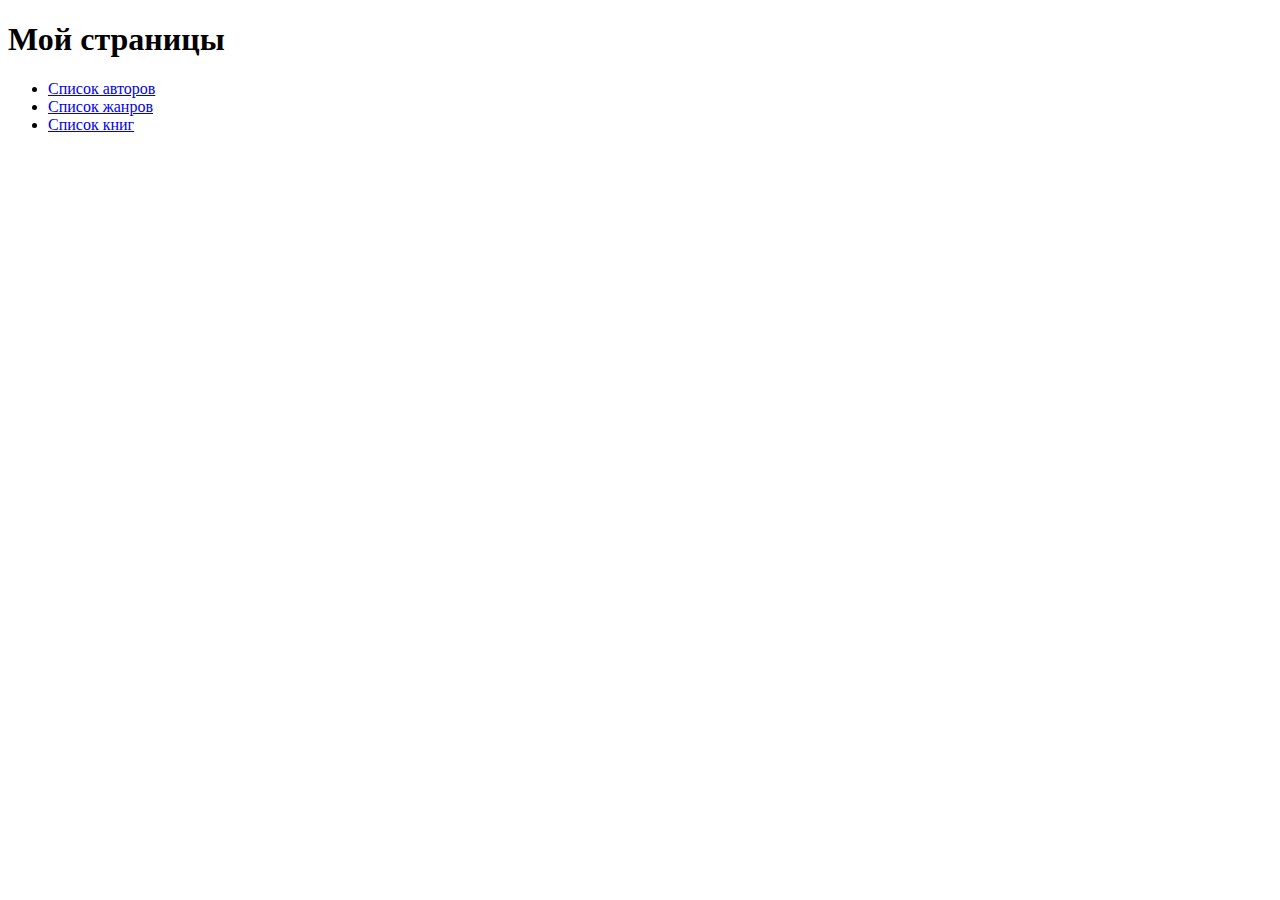
<file: src/main/resources/templates/index.html>
<!DOCTYPE html>
<html lang="en">
<head>
    <meta charset="UTF-8">
    <title>Title</title>
</head>
<body>
    <h1>Мой страницы</h1>
    <ul>
        <li><a href="author-list">Список авторов</a></li>
        <li><a href="genre-list">Список жанров</a></li>
        <li><a href="book-list">Список книг</a></li>
    </ul>
</body>
</html>
</file>
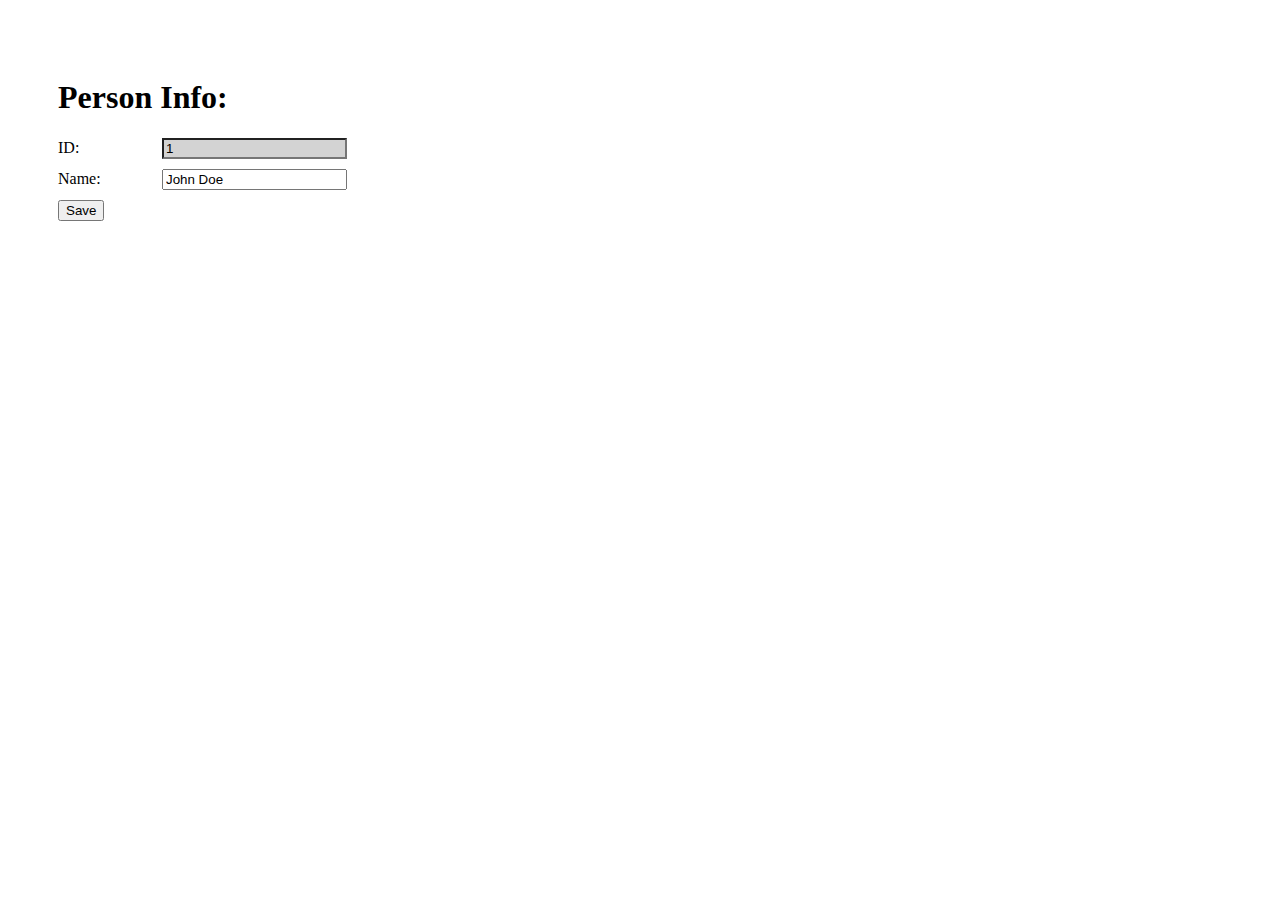
<file: src/main/resources/templates/author-edit.html>
<!DOCTYPE html>
<html lang="en" xmlns:th="http://www.thymeleaf.org">
<head>
    <meta charset="UTF-8">
    <title>Edit Author</title>
    <style type="text/css">
        body {
            padding: 50px;
        }

        label {
            display: inline-block;
            width: 100px;
        }

        input:read-only {
            background: lightgray;
        }

        .row {
            margin-top: 10px;
        }
    </style>
</head>
<body>

<form id="edit-form" th:action="@{/author-edit(id=${author.id})}" th:method="post" action="author-edit">
    <h1>Person Info:</h1>

    <div class="row">
        <label for="id-input">ID:</label>
        <input id="id-input" type="text" readonly="readonly" th:value="${author.id}" value="1"/>
    </div>

    <div class="row">
        <label for="holder-input">Name:</label>
        <input id="holder-input" name="name" type="text" th:value="${author.name}" value="John Doe"/>
    </div>

    <div class="row">
        <button type="submit">Save</button>
    </div>
</form>

</body>
</html>
</file>
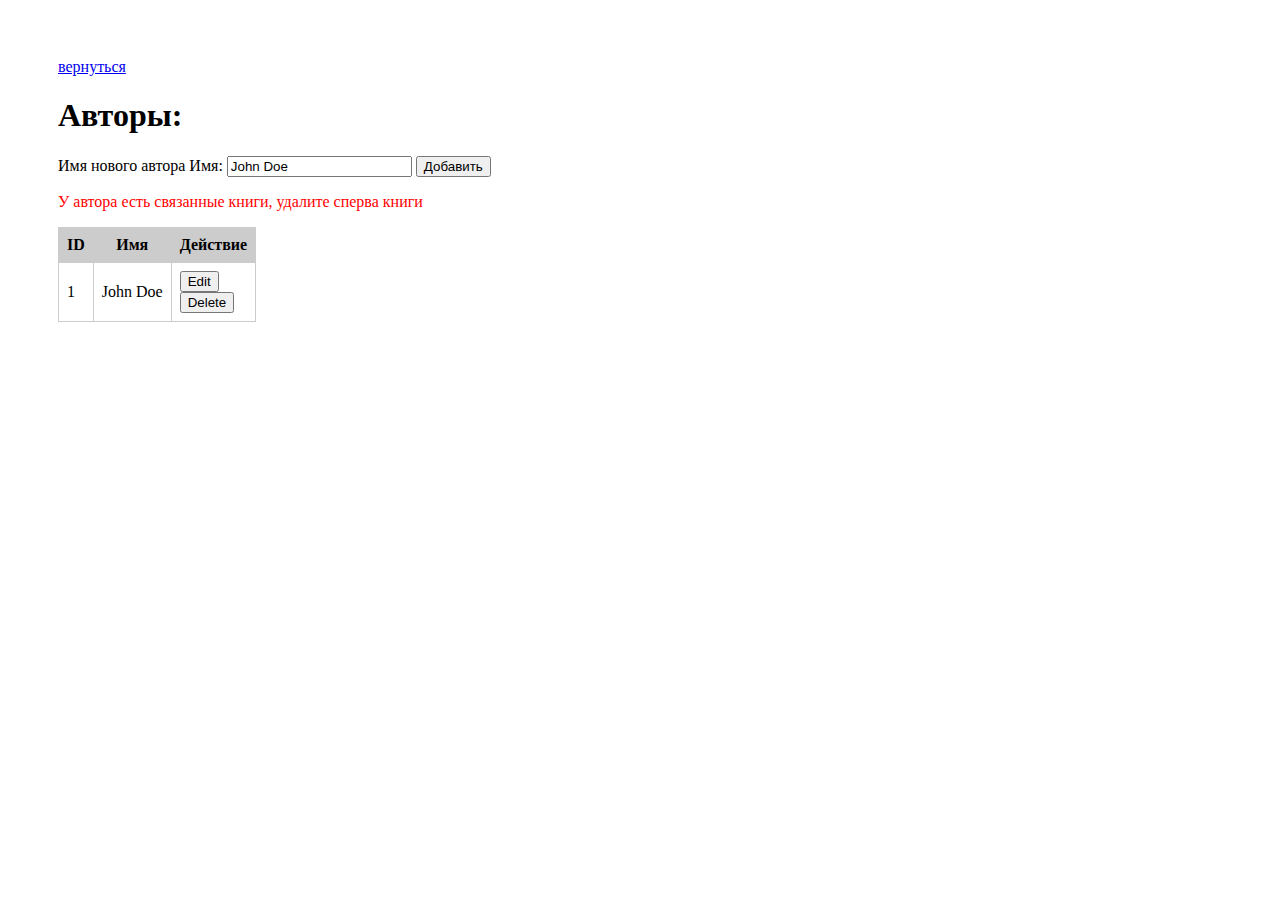
<file: src/main/resources/templates/author-list.html>
<!DOCTYPE html>
<html lang="en" xmlns:th="http://www.thymeleaf.org">
<head>
    <meta charset="UTF-8">
    <title>Author list</title>
    <link rel="stylesheet" type="text/css" href="../static/css/style.css" th:href="@{/css/style.css}">
</head>
<body>
<a href="/" th:href="@{/}">вернуться</a>
<h1>Авторы:</h1>
<form id="create-form" th:action="@{/author-new}" th:method="post" action="author-new">
    <div class="row">
        <label for="holder-input">Имя нового автора Имя:</label>
        <input id="holder-input" name="name" type="text" th:value="${author.name}" value="John Doe"/>
        <button type="submit">Добавить</button>
    </div>
</form>

<p th:if="${showDelMess == true}" style="color:red">У автора есть связанные книги, удалите сперва книги</p>

<table>
    <thead>
    <tr>
        <th>ID</th>
        <th>Имя</th>
        <th>Действие</th>
    </tr>
    </thead>
    <tbody>
    <tr class="list" th:each="author : ${authors}">
        <td th:text="${author.id}">1</td>
        <td th:text="${author.name}">John Doe</td>
        <td>
            <form th:action="@{/author-edit(id=${author.id})}" method="get" action="/author-edit">
                <input type="hidden" th:value="${author.id}" name="id"/>
                <button type="submit">Edit</button>
            </form>
            <form th:action="@{/author-delete}" method="post" action="/author-delete">
                <input type="hidden" th:value="${author.id}" name="id"/>
                <button type="submit">Delete</button>
            </form>
        </td>
    </tr>
    </tbody>
</table>


</body>
</html>
</file>
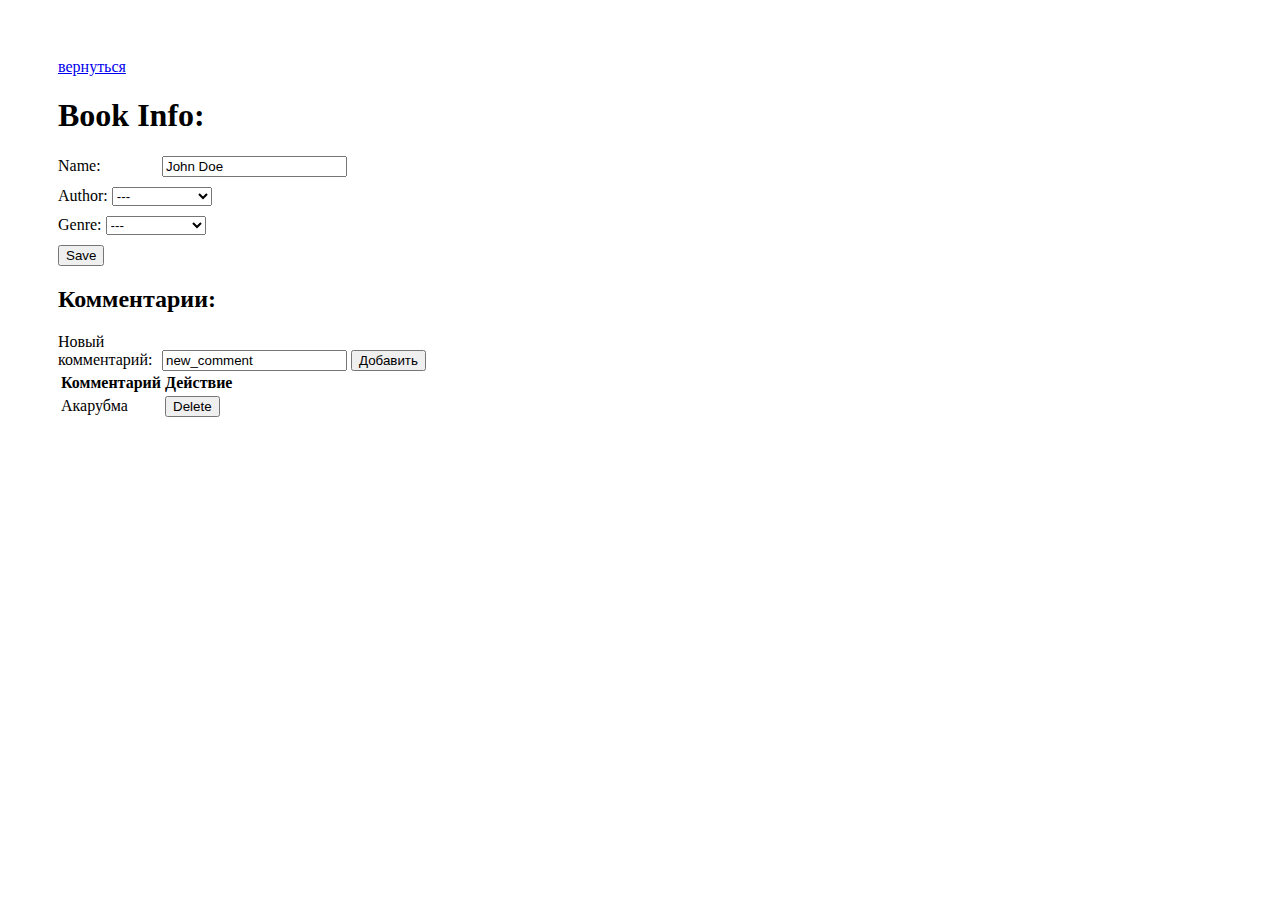
<file: src/main/resources/templates/book-edit.html>
<!DOCTYPE html>
<html lang="en" xmlns:th="http://www.thymeleaf.org">
<head>
    <meta charset="UTF-8">
    <title>Edit Book</title>
    <style type="text/css">
        body {
            padding: 50px;
        }

        label {
            display: inline-block;
            width: 100px;
        }

        select {
            display: inline-block;
            width: 100px;
        }

        input:read-only {
            background: lightgray;
        }

        .row {
            margin-top: 10px;
        }
    </style>
</head>
<body>

<a href="/book-list" th:href="@{/book-list}">вернуться</a>
<h1>Book Info:</h1>

<form id="edit-form" th:action="@{/book-edit(id=${book.id})}" th:object="${book}" th:method="post" action="book-edit">

    <div class="row">
        <label for="name-input">Name:</label>
        <input id="name-input" name="name" type="text" th:value="*{name}" value="John Doe"/>
    </div>

    <div class="row">
        <td>Author:</td>
        <select th:field="*{author.id}">
            <option th:each="author : ${authors}" th:value="${author.id}" th:text="${author.name}">---</option>
        </select>
    </div>

    <div class="row">
        <td>Genre:</td>
        <select th:field="*{genre.id}">
            <option th:each="genre : ${genres}" th:value="${genre.id}" th:text="${genre.name}">---</option>
        </select>
    </div>

    <div class="row">
        <button type="submit">Save</button>
    </div>
</form>

    <h2>Комментарии:</h2>

    <form id="new-comment-form" th:action="@{/comment-new}" th:method="post" action="comment-new">
        <div class="row">
            <input type="hidden" name="book_id" th:value="${book.id}">
            <label for="new-comment-input">Новый комментарий:</label>
            <input id="new-comment-input" name="new_comment" type="text" value="new_comment"/>
            <button type="submit">Добавить</button>
        </div>
    </form>
<form>
    <table>
        <thead>
        <tr>
            <th>Комментарий</th>
            <th>Действие</th>
        </tr>
        </thead>
        <tbody>
        <tr class="comments" th:each="comment : *{book.comments}" >
            <td th:text="${comment.comment}">Акарубма</td>
            <td>
                <!--<a href="book-edit.html" th:href="@{/comment-delete(book_id=${book.id}, comment_id=${comment.id})}">Delete</a>-->
                <form th:action="@{/comment-delete}" method="post" action="/comment-delete">
                    <input type="hidden" th:value="${book.id}" name="book_id"/>
                    <input type="hidden" th:value="${comment.id}" name="comment_id"/>
                    <button type="submit">Delete</button>
                </form>
            </td>
        </tr>
        </tbody>
    </table>

</form>
</body>
</html>
</file>
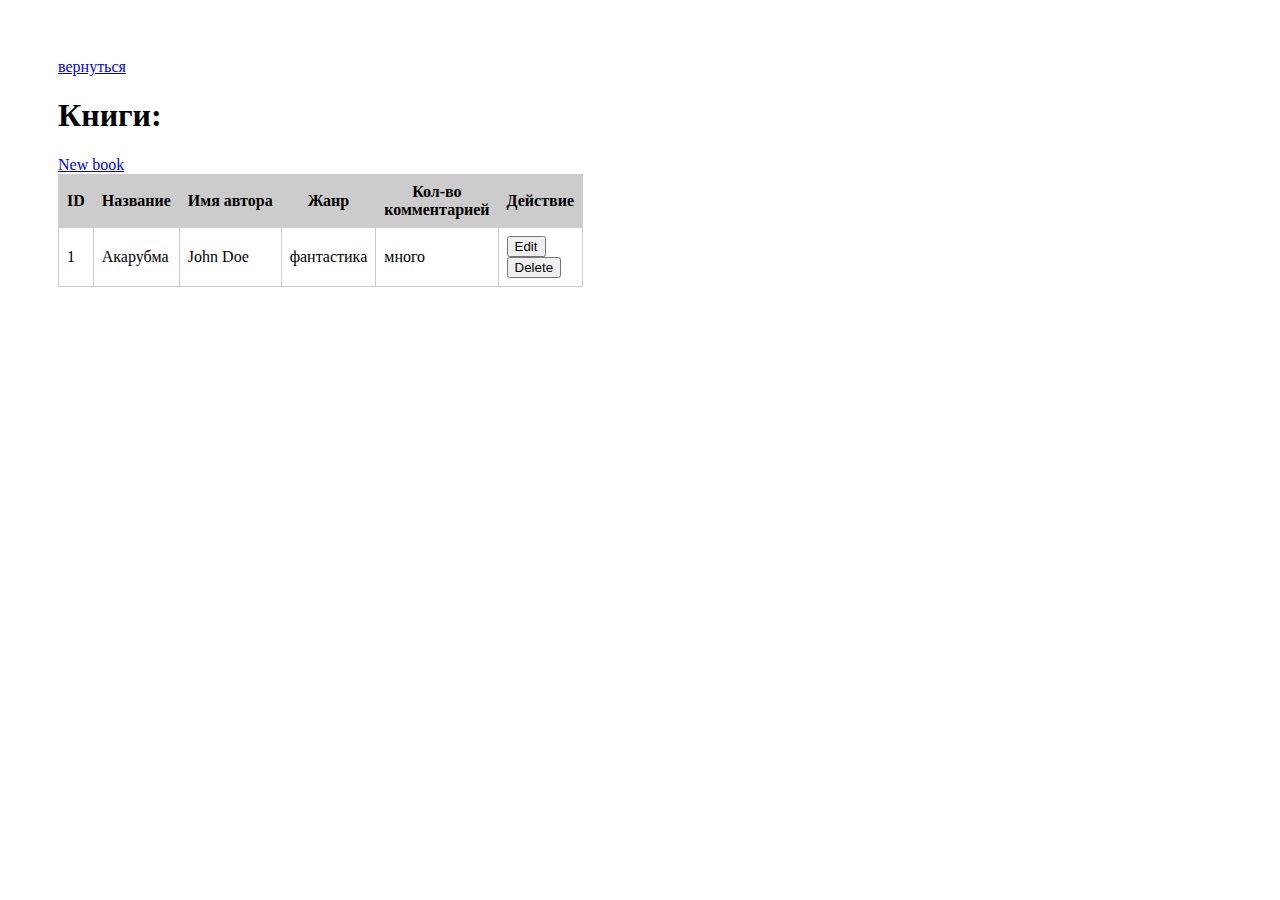
<file: src/main/resources/templates/book-list.html>
<!DOCTYPE html>
<html lang="en" xmlns:th="http://www.thymeleaf.org">
<head>
    <meta charset="UTF-8">
    <title>Title</title>
    <link rel="stylesheet" type="text/css" href="../static/css/style.css" th:href="@{/css/style.css}">
</head>
<body>
<a href="/" th:href="@{/}">вернуться</a>
<h1>Книги:</h1>
<a href="book-edit.html" th:href="@{/book-new}">New book</a>
<table>
    <thead>
    <tr>
        <th>ID</th>
        <th>Название</th>
        <th>Имя автора</th>
        <th>Жанр</th>
        <th>Кол-во <br> комментарией</th>
        <th>Действие</th>
    </tr>
    </thead>
    <tbody>
    <tr class="list" th:each="book : ${books}">
        <td th:text="${book.id}">1</td>
        <td th:text="${book.name}">Акарубма</td>
        <td th:text="${book.author.name}">John Doe</td>
        <td th:text="${book.genre.name}">фантастика</td>
        <td th:text="${book.getComments().size()}">много</td>
        <td>
            <form th:action="@{/book-edit(id=${book.id})}" method="get" action="/book-edit">
                <input type="hidden" th:value="${book.id}" name="id"/>
                <button type="submit">Edit</button>
            </form>
            <form th:action="@{/book-delete}" method="post" action="/book-delete">
                <input type="hidden" th:value="${book.id}" name="id"/>
                <button type="submit">Delete</button>
            </form>
        </td>
    </tr>
    </tbody>
</table>

</body>
</html>
</file>
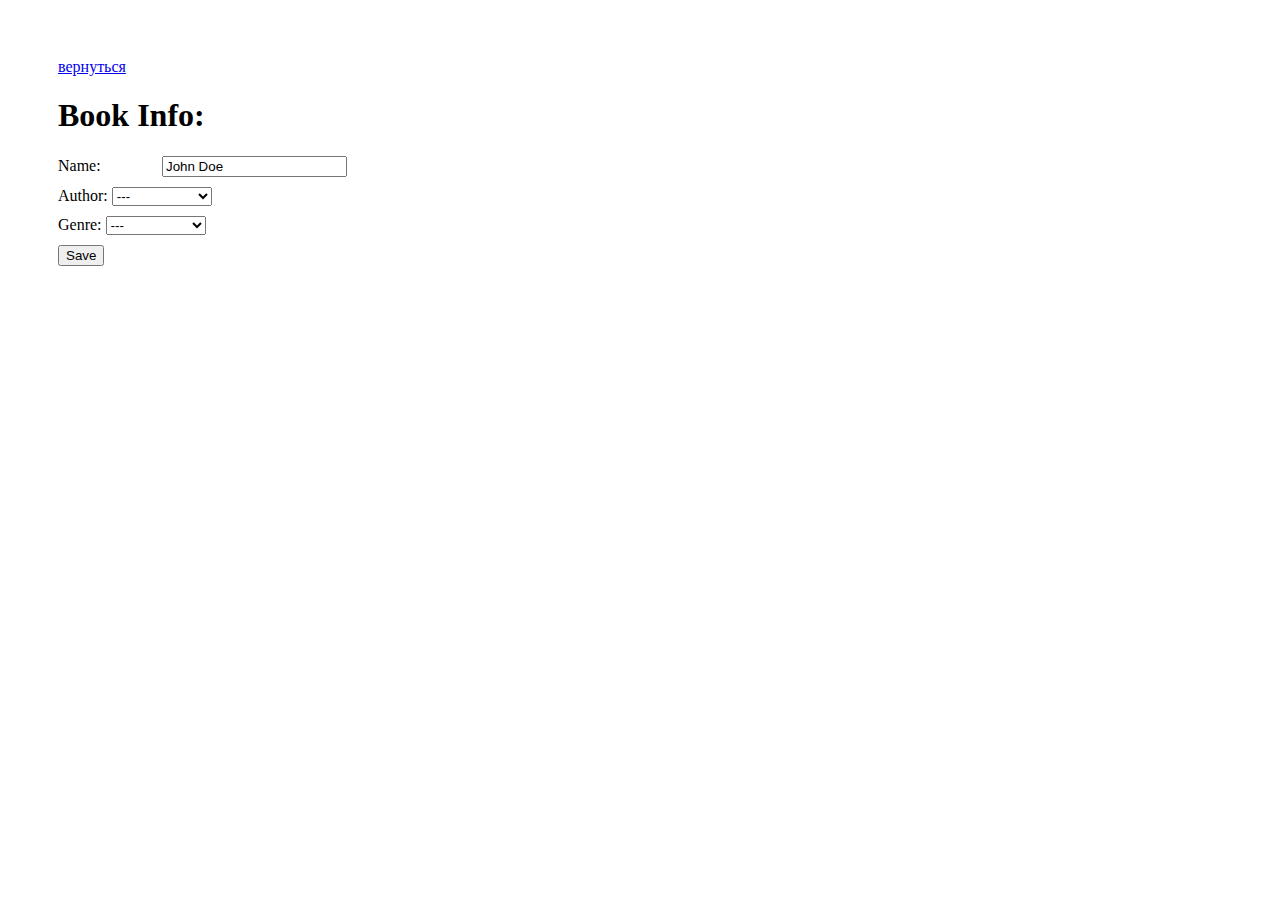
<file: src/main/resources/templates/book-new.html>
<!DOCTYPE html>
<html lang="en" xmlns:th="http://www.thymeleaf.org">
<head>
    <meta charset="UTF-8">
    <title>Edit Book</title>
    <style type="text/css">
        body {
            padding: 50px;
        }

        label {
            display: inline-block;
            width: 100px;
        }

        select {
            display: inline-block;
            width: 100px;
        }

        input:read-only {
            background: lightgray;
        }

        .row {
            margin-top: 10px;
        }
    </style>
</head>
<body>

<a href="/book-list" th:href="@{/book-list}">вернуться</a>
<h1>Book Info:</h1>

<form id="edit-form" th:action="@{/book-new}" th:object="${book}" th:method="post" action="book-new">

    <div class="row">
        <label for="name-input">Name:</label>
        <input id="name-input" name="name" type="text" th:value="*{name}" value="John Doe"/>
    </div>

    <div class="row">
        <td>Author:</td>
        <select th:field="*{author.id}">
            <option th:each="author : ${authors}" th:value="${author.id}" th:text="${author.name}">---</option>
        </select>
    </div>

    <div class="row">
        <td>Genre:</td>
        <select th:field="*{genre.id}">
            <option th:each="genre : ${genres}" th:value="${genre.id}" th:text="${genre.name}">---</option>
        </select>
    </div>

    <div class="row">
        <button type="submit">Save</button>
    </div>
</form>
</body>
</html>
</file>
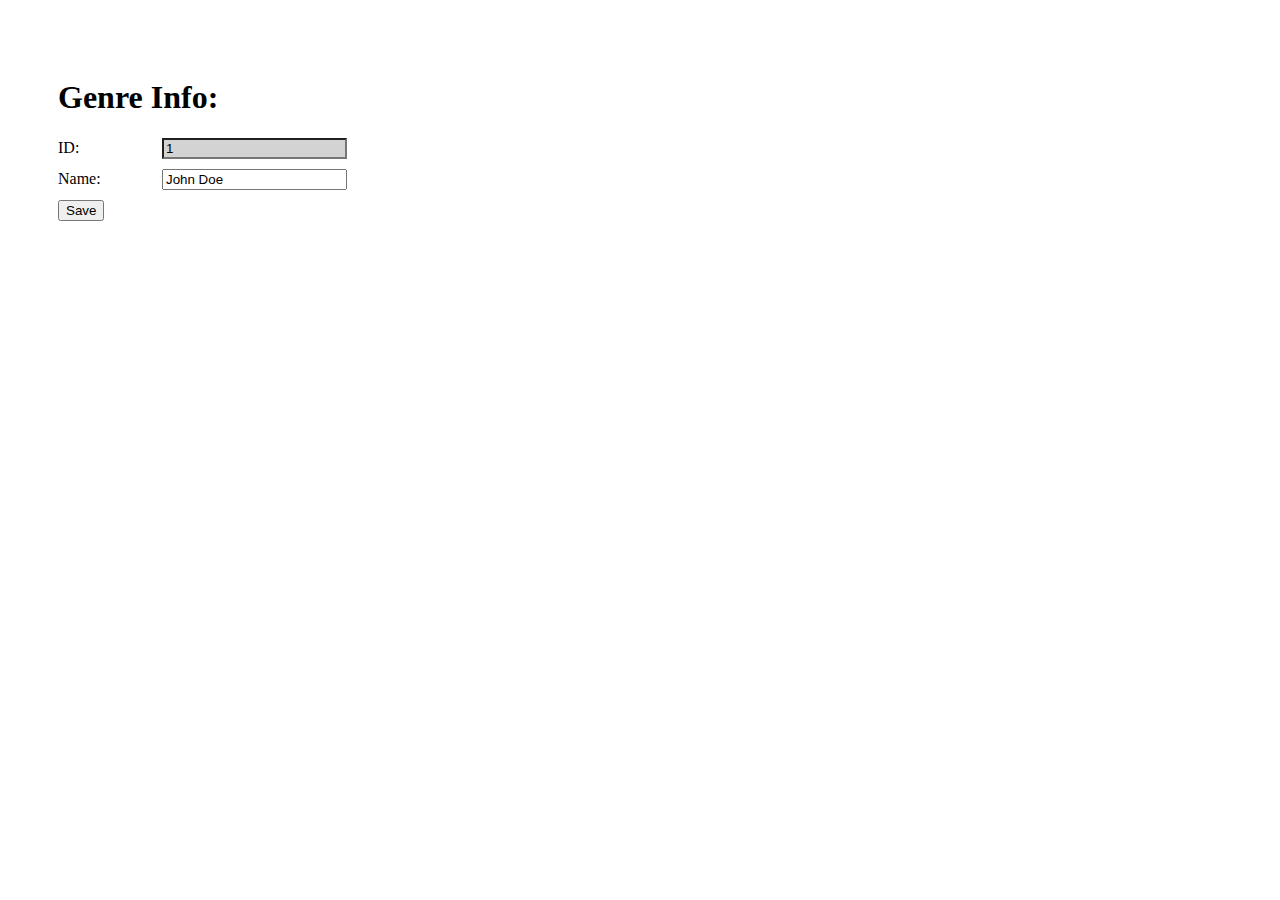
<file: src/main/resources/templates/genre-edit.html>
<!DOCTYPE html>
<html lang="en" xmlns:th="http://www.thymeleaf.org">
<head>
    <meta charset="UTF-8">
    <title>Edit Genre</title>
    <style type="text/css">
        body {
            padding: 50px;
        }

        label {
            display: inline-block;
            width: 100px;
        }

        input:read-only {
            background: lightgray;
        }

        .row {
            margin-top: 10px;
        }
    </style>
</head>
<body>

<form id="edit-form" th:action="@{/genre-edit(id=${genre.id})}" th:method="post" action="genre-edit">
    <h1>Genre Info:</h1>

    <div class="row">
        <label for="id-input">ID:</label>
        <input id="id-input" type="text" readonly="readonly" th:value="${genre.id}" value="1"/>
    </div>

    <div class="row">
        <label for="holder-input">Name:</label>
        <input id="holder-input" name="name" type="text" th:value="${genre.name}" value="John Doe"/>
    </div>

    <div class="row">
        <button type="submit">Save</button>
    </div>
</form>

</body>
</html>
</file>
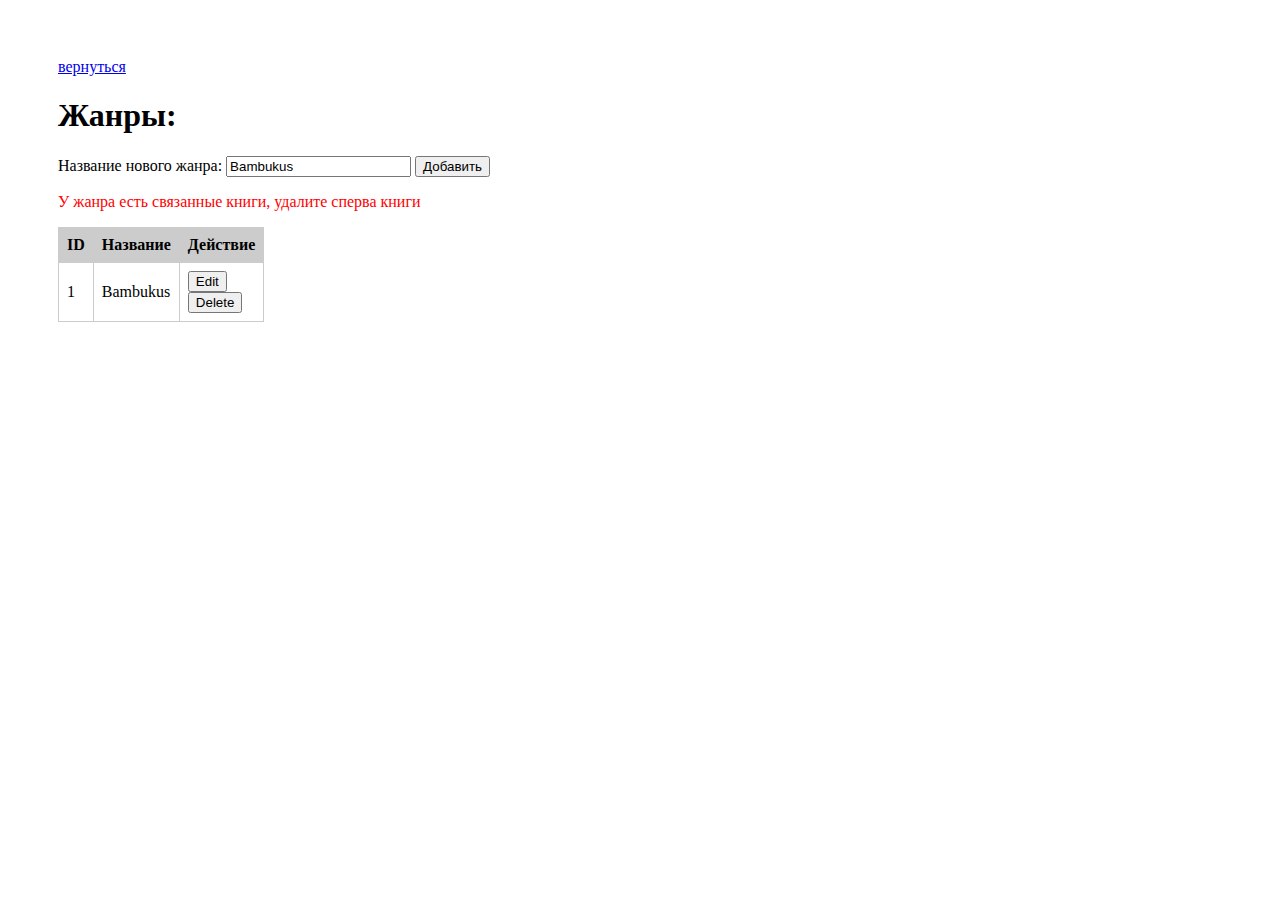
<file: src/main/resources/templates/genre-list.html>
<!DOCTYPE html>
<html lang="en" xmlns:th="http://www.thymeleaf.org">
<head>
    <meta charset="UTF-8">
    <title>Author list</title>
    <link rel="stylesheet" type="text/css" href="../static/css/style.css" th:href="@{/css/style.css}">
</head>
<body>
<a href="/" th:href="@{/}">вернуться</a>
<h1>Жанры:</h1>
<form id="create-form" th:action="@{/genre-new}" th:method="post" action="genre-new">
    <div class="row">
        <label for="holder-input">Название нового жанра:</label>
        <input id="holder-input" name="name" type="text" th:value="${genre.name}" value="Bambukus"/>
        <button type="submit">Добавить</button>
    </div>
</form>

<p th:if="${showDelMess == true}" style="color:red">У жанра есть связанные книги, удалите сперва книги</p>

<table>
    <thead>
    <tr>
        <th>ID</th>
        <th>Название</th>
        <th>Действие</th>
    </tr>
    </thead>
    <tbody>
    <tr class="list" th:each="genre : ${genres}">
        <td th:text="${genre.id}">1</td>
        <td th:text="${genre.name}">Bambukus</td>
        <td>
            <form th:action="@{/genre-edit(id=${genre.id})}" method="get" action="/genre-edit">
                <input type="hidden" th:value="${genre.id}" name="id"/>
                <button type="submit">Edit</button>
            </form>
            <form th:action="@{/genre-delete}" method="post" action="/genre-delete">
                <input type="hidden" th:value="${genre.id}" name="id"/>
                <button type="submit">Delete</button>
            </form>
        </td>
    </tr>
    </tbody>
</table>


</body>
</file>
